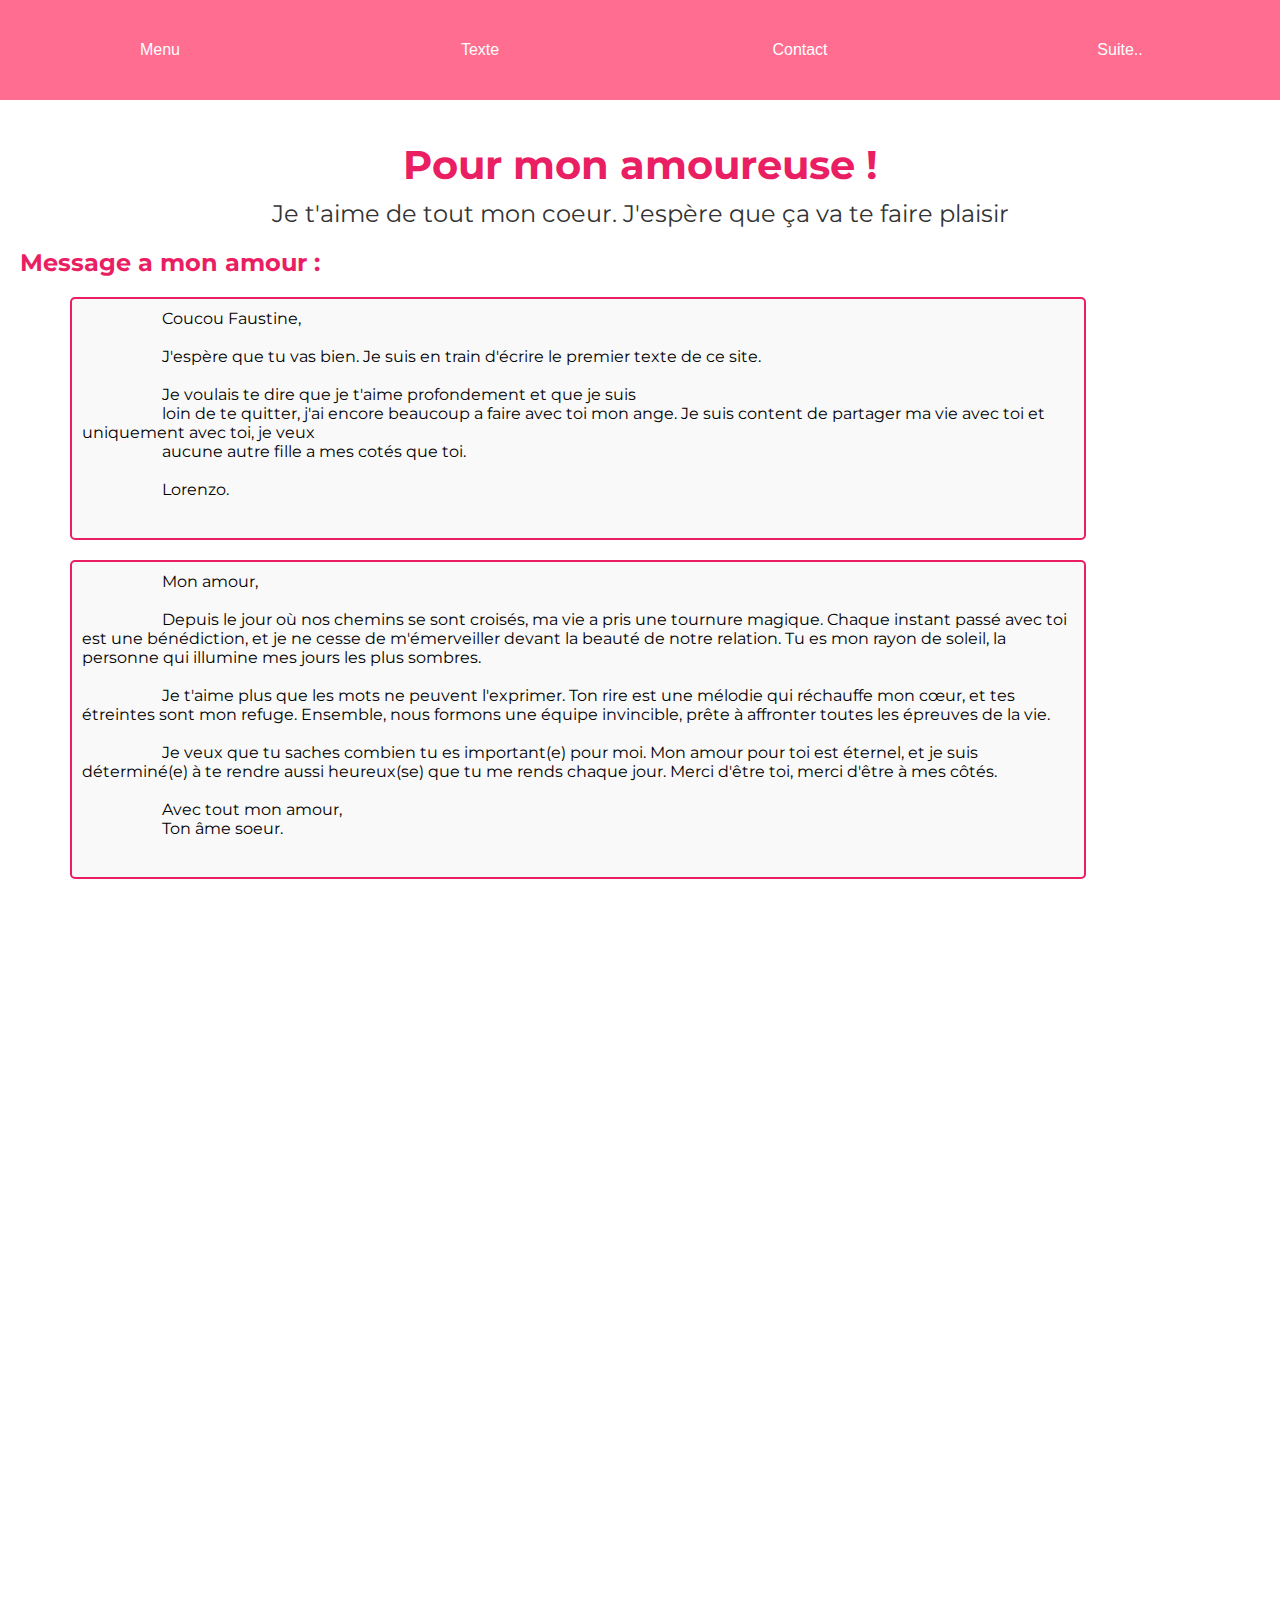
<file: text.html>
<!DOCTYPE html>
<html>
<head>
    <meta charset="utf-8">
    <meta name="viewport" content="width=device-width, initial-scale=1">
    <link rel="stylesheet" href="https://cdnjs.cloudflare.com/ajax/libs/font-awesome/6.0.0-beta3/css/all.min.css">
    <link href="https://fonts.googleapis.com/css2?family=Montserrat:wght@400;700&display=swap" rel="stylesheet">
    <link rel="stylesheet" href="styles.css">
    <script src="script.js"></script>
    <title>Text</title>
</head>
<body>
    <nav>
        <div class="main_pages">
            <a href="index.html">Menu</a>
            <a href="text.html">Texte</a>
            <a href="contact.html">Contact</a>
            <a href="suite.html">Suite..</a>
        </div>
    </nav>
    <div class="content">
            <h1>Pour mon amoureuse !</h1>
            <p>Je t'aime de tout mon coeur. J'espère que ça va te faire plaisir</p>
            <div class="text-brut-container">
                <h2>Message a mon amour :</h2>
                <pre id="textBrut">
                    Coucou Faustine,

                    J'espère que tu vas bien. Je suis en train d'écrire le premier texte de ce site. 

                    Je voulais te dire que je t'aime profondement et que je suis
                    loin de te quitter, j'ai encore beaucoup a faire avec toi mon ange. Je suis content de partager ma vie avec toi et uniquement avec toi, je veux
                    aucune autre fille a mes cotés que toi. 

                    Lorenzo.
                </pre>
                <pre id="textBrut">
                    Mon amour,

                    Depuis le jour où nos chemins se sont croisés, ma vie a pris une tournure magique. Chaque instant passé avec toi est une bénédiction, et je ne cesse de m'émerveiller devant la beauté de notre relation. Tu es mon rayon de soleil, la personne qui illumine mes jours les plus sombres.

                    Je t'aime plus que les mots ne peuvent l'exprimer. Ton rire est une mélodie qui réchauffe mon cœur, et tes étreintes sont mon refuge. Ensemble, nous formons une équipe invincible, prête à affronter toutes les épreuves de la vie.

                    Je veux que tu saches combien tu es important(e) pour moi. Mon amour pour toi est éternel, et je suis déterminé(e) à te rendre aussi heureux(se) que tu me rends chaque jour. Merci d'être toi, merci d'être à mes côtés.

                    Avec tout mon amour,
                    Ton âme soeur.
                </pre>
            </div>
        </div>
</body>
</html>
</file>
<file: styles.css>
:root {
    --background-color-start: hsl(0, 0%, 100%);
    --background-color-end: hsl(330, 100%, 88%);
    --font-color: #333;
    --font-family: 'Montserrat', sans-serif;
    --primary-color: #e91e63;
}

nav 
{
    #margin: 100px auto;
    width: 100%;
    height: 100px;
    background: #ff6e90;
}
 
nav .main_pages 
{
    display: flex;
    justify-content: space-around;
    align-items: center;
}
 
nav .main_pages a 
{
    width: 20%;
    display: flex;
    align-items: center;
    justify-content: center;
    height: 100px;
    text-decoration: none;
    font-family: Arial, sans-serif;
    color: white;
}
 
nav a:hover 
{
    background: #fc5d83;
}

body, html {
    margin: 0;
    padding: 0;
    height: 200%;
    font-family: var(--font-family);
    background-color: var(--background-color-start);
    transition: background-color 0.5s;
}

.content {
    position: relative;
    z-index: 1;
    padding: 40px 20px;
    text-align: center;
}

.content h1 {
    font-size: 2.5em;
    font-weight: 700;
    color: var(--primary-color);
    margin: 0;
}

.content p {
    font-size: 1.5em;
    font-weight: 400;
    color: var(--font-color);
    margin: 10px 0 0 0;
}

.text-brut-container {
    margin-top: 20px;
    text-align: left;
}

.text-brut-container h2 {
    font-size: 1.5em;
    color: var(--primary-color);
}

#textBrut {
    width: 80%;
    margin: 10px 50px 20px;
    padding: 10px 10px 20px 10px; 
    font-size: 1em;
    border: 2px solid var(--primary-color);
    border-radius: 5px;
    font-family: var(--font-family);
    white-space: pre-wrap; /* Preserve whitespace and line breaks, and wrap long lines */
    background-color: #f9f9f9;
    overflow-wrap: break-word; /* Break long words */
}

 .note {
    width: 100%;
    max-width: 300px;
    padding: 10px;
    background-color: #fff;
    border: 1px solid #ddd;
    border-radius: 8px;
    box-shadow: 0 4px 8px rgba(0, 0, 0, 0.3);
    position: fixed;
    bottom: 20px;
    right: 20px;
    text-align: center;
}

.spacer {
    height: 150vh; /* To create enough space for scrolling */
}
</file>
